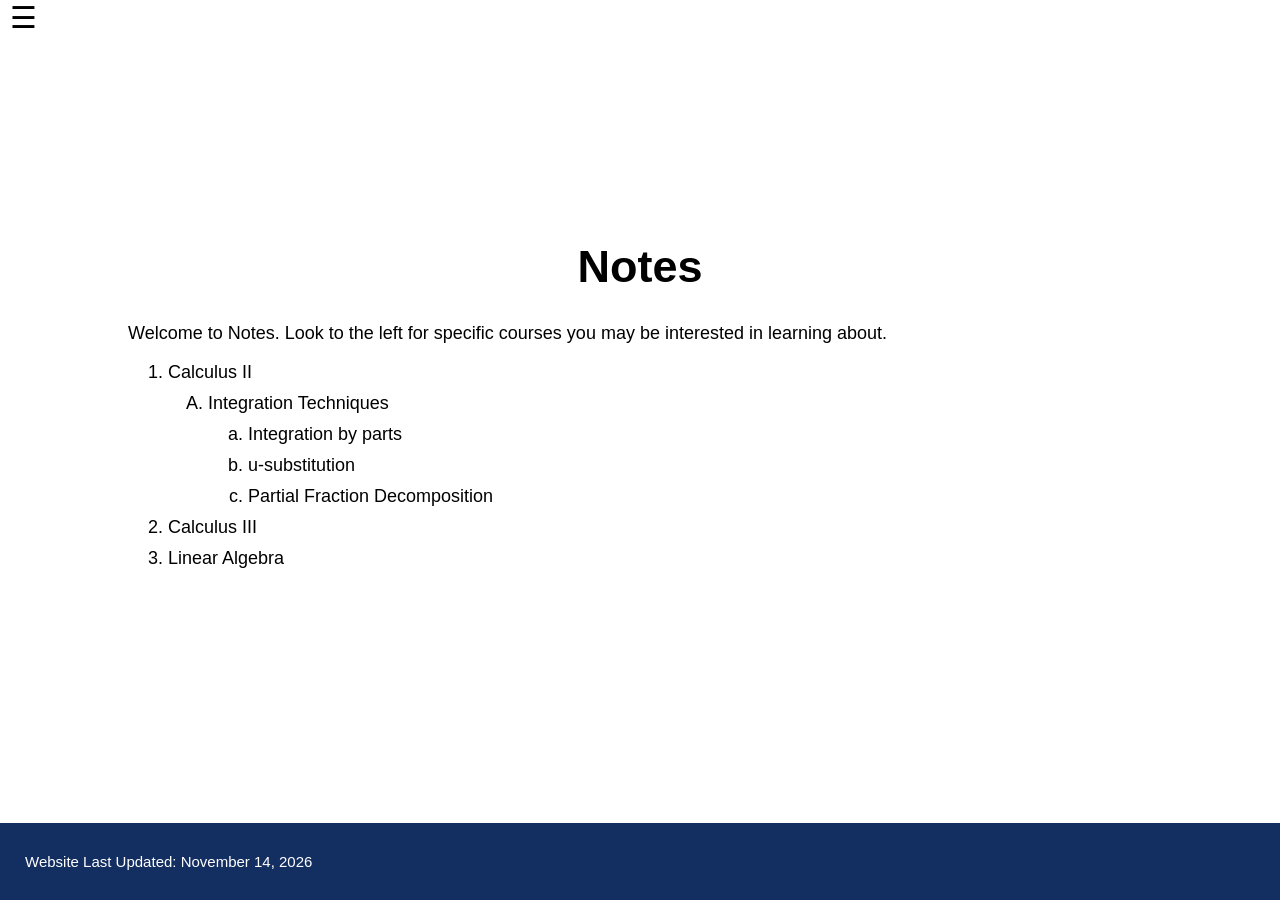
<file: index.html>
<!DOCTYPE html>
<html>
<meta name="viewport" content="width=device-width, initial-scale=1">
<head>
    <title>Notes in Tab</title>
    <!-- <link rel="icon" type="image/x-icon" href="If_we_ever_make_a_logo.png"> -->
    <link rel="stylesheet" href="notes-theme.css">
</head> 

<body>

<!-- The following piece is necessary at the beginning of each of the HTML files so that the navigation works. -->
<script src="navigation.js"></script>
<main style="width: 80%; margin: auto;">
<!----------------------------------------------------------------->

<h1>Notes</h1>
<p>Welcome to Notes. Look to the left for specific courses you may be interested in learning about.</p>

<ol>
    <li>Calculus II</li>
    <ol type="A">
        <li>Integration Techniques</li>
        <ol type="a">
            <li>Integration by parts</li>
            <li>u-substitution</li>
            <li>Partial Fraction Decomposition</li>
        </ol>
    </ol>
    <li>Calculus III</li>
    <li>Linear Algebra</li>
</ol>

<script src="footer.js"></script>
</main>
</body>
</html>
</file>
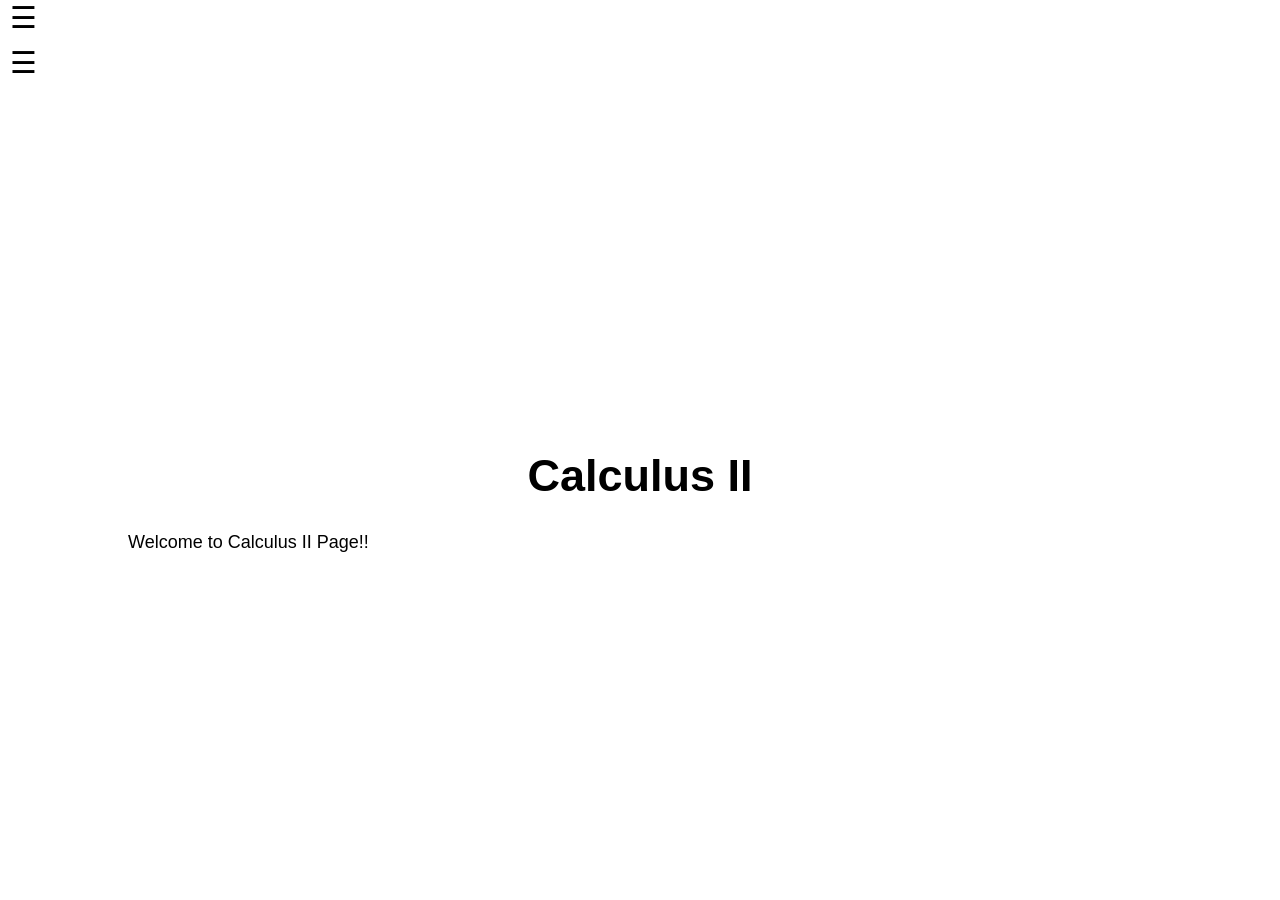
<file: Calculus_II_Main.html>
<!DOCTYPE html>
<html>
    <head>
        <title>Notes in Tab</title>
        <!-- <link rel="icon" type="image/x-icon" href="If_we_ever_make_a_logo.png"> -->
    </head> <meta name="viewport" content="width=device-width, initial-scale=1">
    <style>
        h1{font-size: 2.5em;text-align:center;}
        h2{font-size: 1.875em;}
        h3{font-size: 1.5em;}
        p{font-size: 1em;}

        body {
        height: 100%;
        margin: 0;
        font-family: "Arial";
        font-size: 18px;
        min-height: 100vh;
        display: flex;
        flex-direction: column;
        } 

        li {padding-bottom: 10px;}
    </style>

<body>

<!-- The following piece is necessary at the beginning of each of the HTML files so that the navigation works. -->

<script src="navigation.js"></script>
<script>
    function openNav() {
    document.getElementById("mySidenav").style.width = "30%";
    }
    function closeNav() {
    document.getElementById("mySidenav").style.width = "0";
    }
</script>
<span style="font-size:30px;cursor:pointer;padding: 10px;" onclick="openNav()">&#9776; </span>
<main style="width: 80%; margin: auto;">

<!----------------------------------------------------------------->


<h1>Calculus II</h1>
<p>Welcome to Calculus II Page!!</p>

</main>
</body>
</html>
</file>
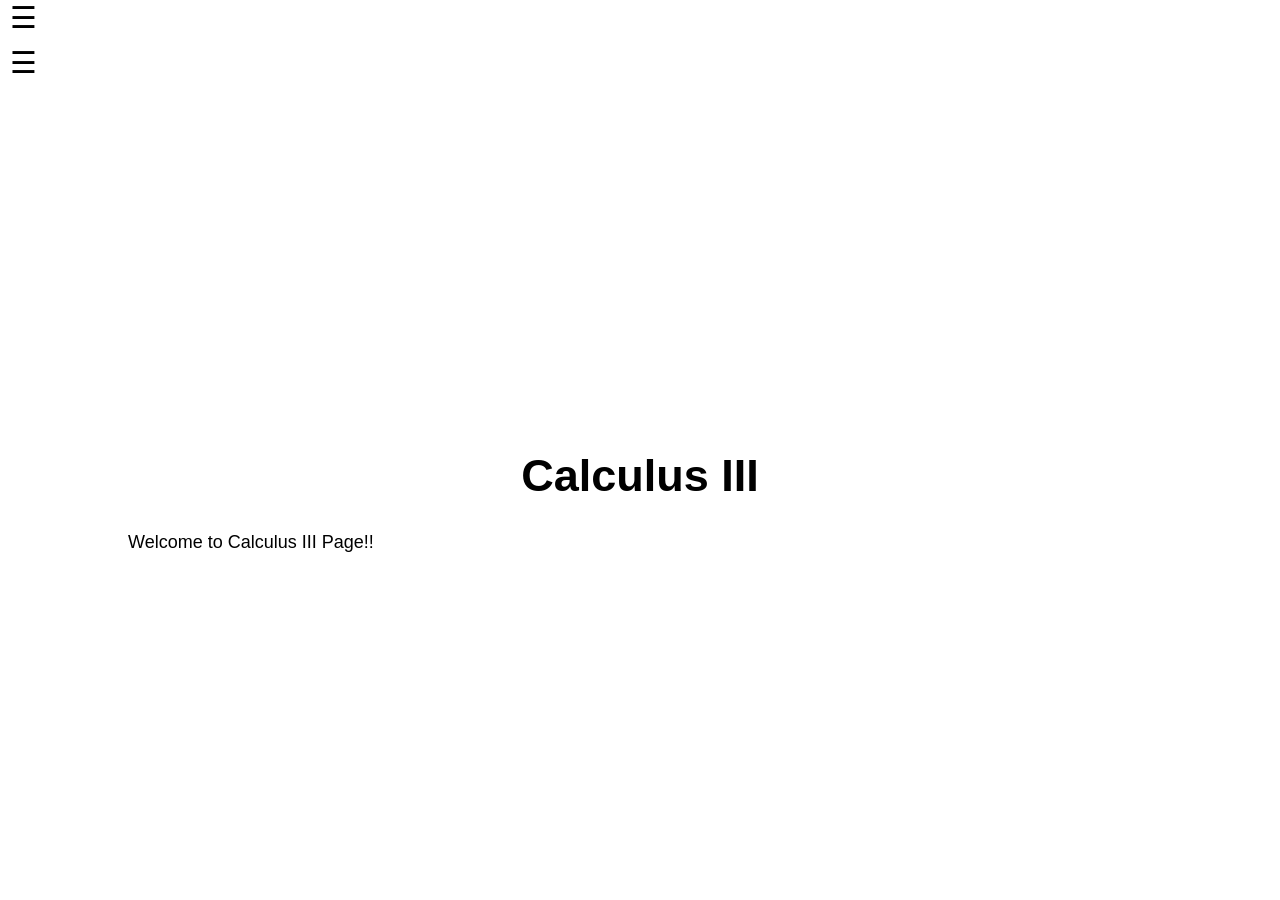
<file: Calculus_III_Main.html>
<!DOCTYPE html>
<html>
    <head>
        <title>Notes in Tab</title>
        <!-- <link rel="icon" type="image/x-icon" href="If_we_ever_make_a_logo.png"> -->
    </head> <meta name="viewport" content="width=device-width, initial-scale=1">
    <style>
        h1{font-size: 2.5em;text-align:center;}
        h2{font-size: 1.875em;}
        h3{font-size: 1.5em;}
        p{font-size: 1em;}

        body {
        height: 100%;
        margin: 0;
        font-family: "Arial";
        font-size: 18px;
        min-height: 100vh;
        display: flex;
        flex-direction: column;
        } 

        li {padding-bottom: 10px;}
    </style>

<body>

<!-- The following piece is necessary at the beginning of each of the HTML files so that the navigation works. -->

<script src="navigation.js"></script>
<script>
    function openNav() {
    document.getElementById("mySidenav").style.width = "30%";
    }
    function closeNav() {
    document.getElementById("mySidenav").style.width = "0";
    }
</script>
<span style="font-size:30px;cursor:pointer;padding: 10px;" onclick="openNav()">&#9776; </span>
<main style="width: 80%; margin: auto;">

<!----------------------------------------------------------------->


<h1>Calculus III</h1>
<p>Welcome to Calculus III Page!!</p>

</main>
</body>
</html>
</file>
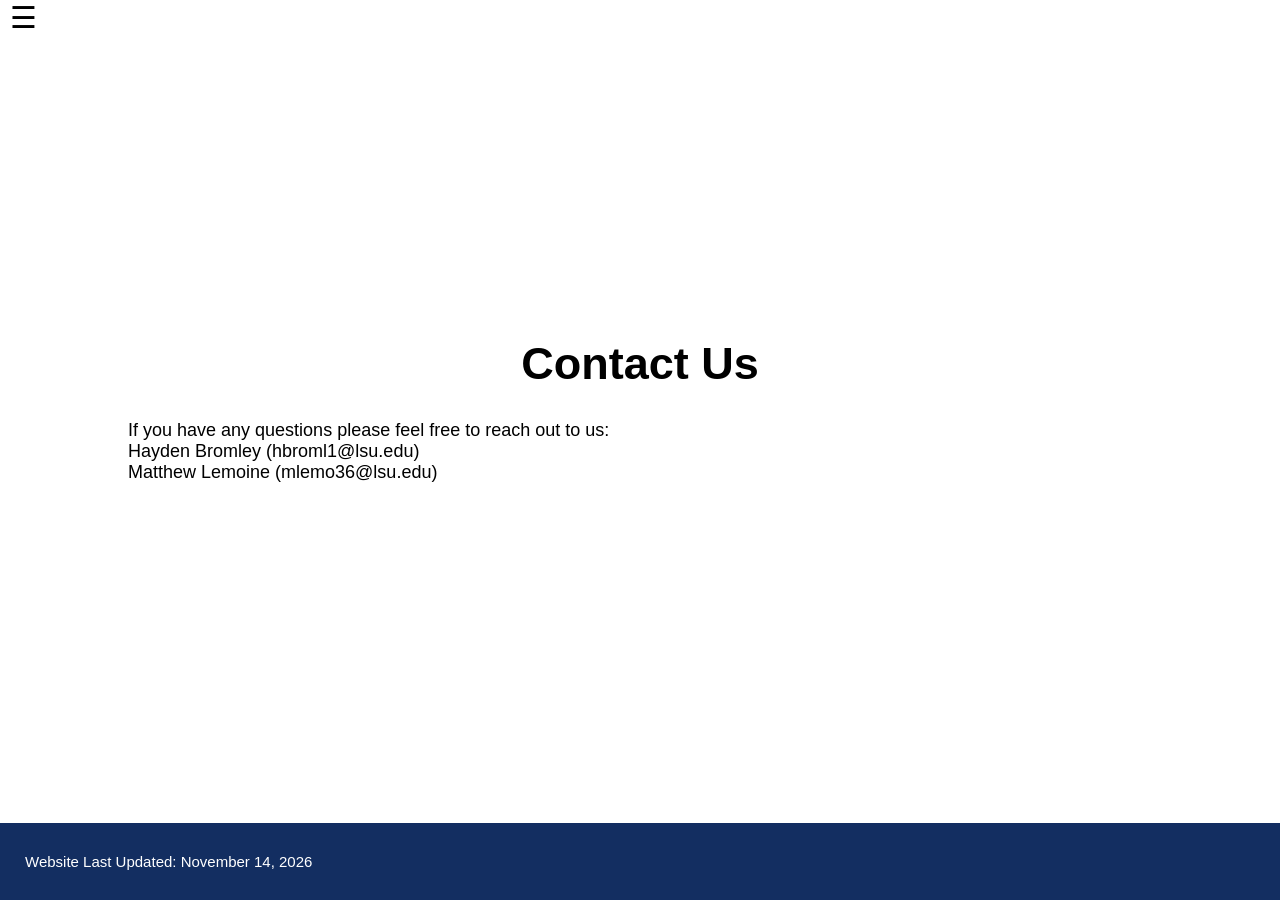
<file: Contact.html>
<!DOCTYPE html>
<html>
<meta name="viewport" content="width=device-width, initial-scale=1">
<head>
    <title>Notes in Tab</title>
    <!-- <link rel="icon" type="image/x-icon" href="If_we_ever_make_a_logo.png"> -->
    <link rel="stylesheet" href="notes-theme.css">
</head> 

<body>

<!-- The following piece is necessary at the beginning of each of the HTML files so that the navigation works. -->
<script src="navigation.js"></script>
<main style="width: 80%; margin: auto;">
<!----------------------------------------------------------------->

<h1>Contact Us</h1>
<p>
    If you have any questions please feel free to reach out to us:<br>
    Hayden Bromley (hbroml1@lsu.edu) <br>
    Matthew Lemoine (mlemo36@lsu.edu)
</p>

<script src="footer.js"></script>

</main>
</body>
</html>
</file>
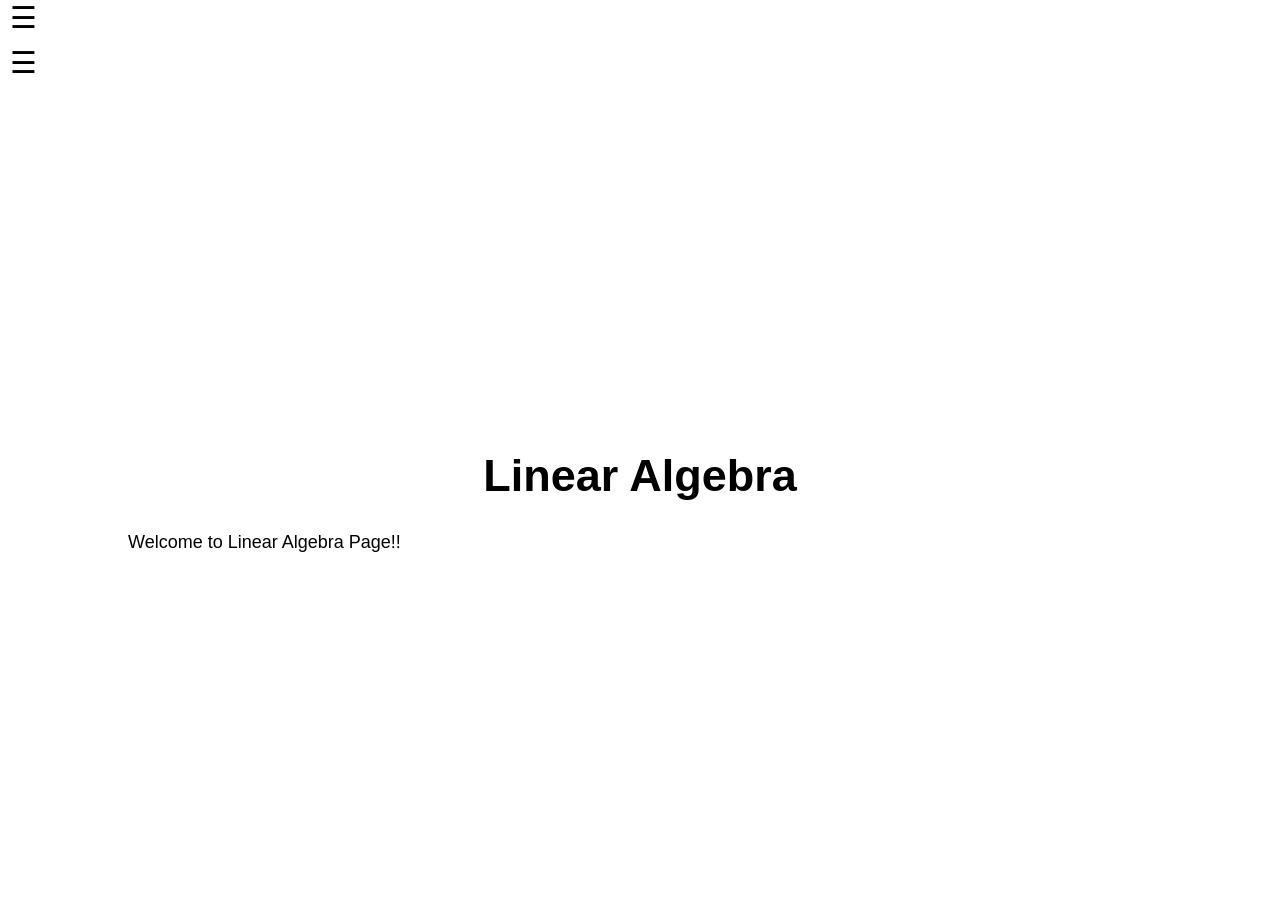
<file: Linear_Algebra_Main.html>
<!DOCTYPE html>
<html>
    <head>
        <title>Notes in Tab</title>
        <!-- <link rel="icon" type="image/x-icon" href="If_we_ever_make_a_logo.png"> -->
    </head> <meta name="viewport" content="width=device-width, initial-scale=1">
    <style>
        h1{font-size: 2.5em;text-align:center;}
        h2{font-size: 1.875em;}
        h3{font-size: 1.5em;}
        p{font-size: 1em;}

        body {
        height: 100%;
        margin: 0;
        font-family: "Arial";
        font-size: 18px;
        min-height: 100vh;
        display: flex;
        flex-direction: column;
        } 

        li {padding-bottom: 10px;}
    </style>

<body>

<!-- The following piece is necessary at the beginning of each of the HTML files so that the navigation works. -->

<script src="navigation.js"></script>
<script>
    function openNav() {
    document.getElementById("mySidenav").style.width = "30%";
    }
    function closeNav() {
    document.getElementById("mySidenav").style.width = "0";
    }
</script>
<span style="font-size:30px;cursor:pointer;padding: 10px;" onclick="openNav()">&#9776; </span>
<main style="width: 80%; margin: auto;">

<!----------------------------------------------------------------->


<h1>Linear Algebra</h1>
<p>Welcome to Linear Algebra Page!!</p>

</main>
</body>
</html>
</file>
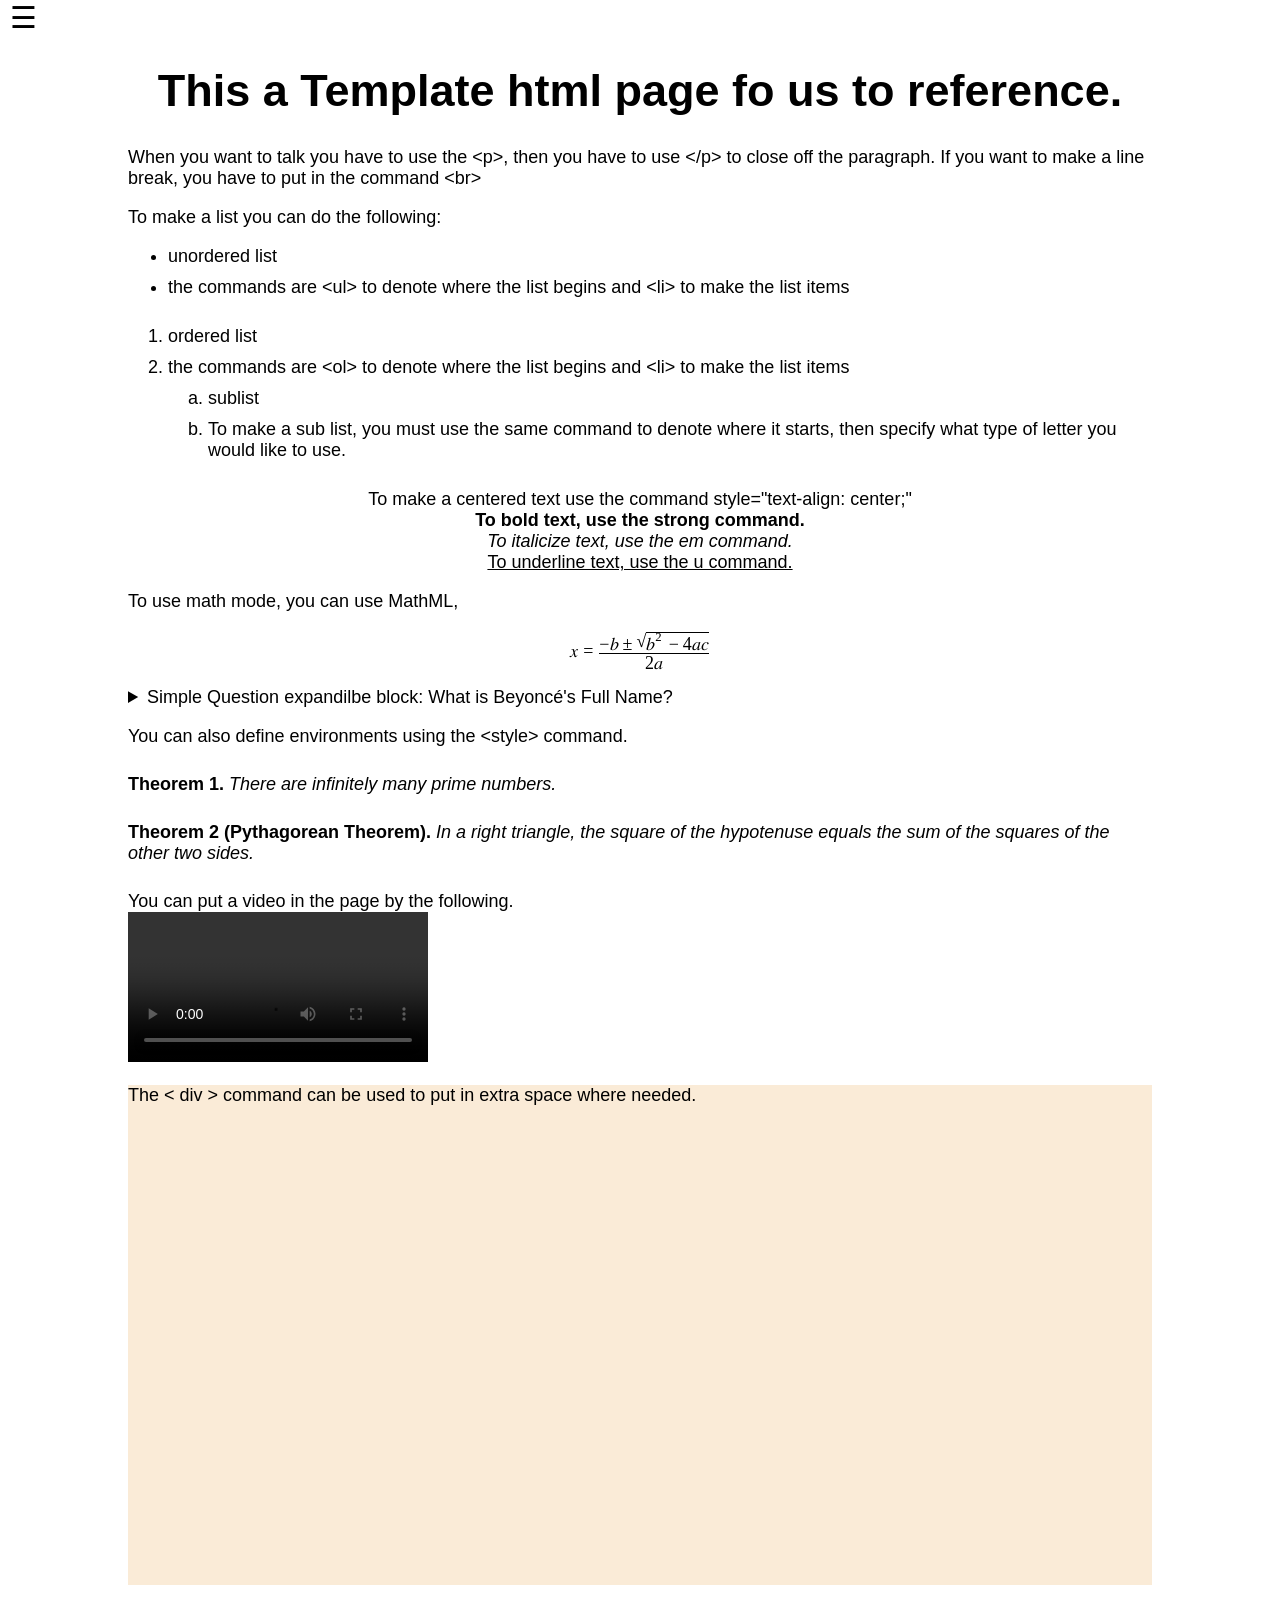
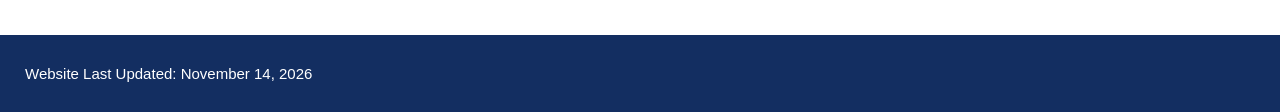
<file: TEMPLATE.html>
<!DOCTYPE html>
<html>
<html>
<meta name="viewport" content="width=device-width, initial-scale=1">
<head>
    <title>Notes in Tab</title>
    <!-- <link rel="icon" type="image/x-icon" href="If_we_ever_make_a_logo.png"> -->
    <link rel="stylesheet" href="notes-theme.css">
</head> 

<body>

<!-- The following piece is necessary at the beginning of each of the HTML files so that the navigation works. -->
<script src="navigation.js"></script>
<main style="width: 80%; margin: auto;">
<!----------------------------------------------------------------->

<h1>This a Template html page fo us to reference.</h1>
<p>
    When you want to talk you have to use the &lt;p&gt;, then you have to use &lt;/p&gt; to close off the paragraph.

    If you want to make a line break, you have to put in the command &lt;br&gt;
</p>

<p>
    To make a list you can do the following:
    <ul>
        <li>unordered list</li>
        <li>the commands are &lt;ul&gt; to denote where the list begins and &lt;li&gt; to make the list items</li>
    </ul>

    <ol>
        <li>ordered list</li>
        <li>the commands are &lt;ol&gt; to denote where the list begins and &lt;li&gt; to make the list items</li>
        <ol type="a">
            <li>sublist</li>
            <li>To make a sub list, you must use the same command to denote where it starts, then specify what type of letter you would like to use.</li>
        </ol>
    </ol>
</p>

<p style="text-align: center;">
    To make a centered text use the command style="text-align: center;" <br>
    <strong>To bold text, use the strong command.</strong> <br>
    <em>To italicize text, use the em command.</em> <br>
    <u>To underline text, use the u command.</u>
</p>

<p>
    To use math mode, you can use MathML, <br>
    <div style="text-align: center;">
        <math display="block">
        <mi>x</mi>
        <mo>=</mo>
        <mfrac>
            <mrow>
            <mo>&#x2212;</mo><mi>b</mi>
            <mo>&#x00B1;</mo>
            <msqrt>
                <msup><mi>b</mi><mn>2</mn></msup>
                <mo>&#x2212;</mo>
                <mn>4</mn><mi>a</mi><mi>c</mi>
            </msqrt>
            </mrow>
            <mrow>
            <mn>2</mn><mi>a</mi>
            </mrow>
        </mfrac>
        </math>
    </div>
</p>

<details>
    <summary>Simple Question expandilbe block: What is Beyonc&eacute;'s Full Name?</summary>
    <p>Beyonc&eacute; Giselle Knowles-Carter</p>
</details>

<p>
    You can also define environments using the &lt;style&gt; command.

    <style>
        .theorem {
        display: block;
        margin: 1.5em 0;
        font-style: italic;
        counter-increment: theorem;
        }

        /* Standard numbered theorem */
        .theorem::before {
        content: "Theorem " counter(theorem) ". ";
        font-weight: bold;
        font-style: normal;
        }

        /* Named theorem (uses the custom data-name attribute) */
        .theorem[data-name]::before {
        content: "Theorem " counter(theorem) " (" attr(data-name) "). ";
        font-weight: bold;
        font-style: normal;
        }
    </style>

    <!-- Standard Theorem -->
    <div class="theorem">
    There are infinitely many prime numbers.
    </div>

    <!-- Named Theorem -->
    <div class="theorem" data-name="Pythagorean Theorem">
    In a right triangle, the square of the hypotenuse equals the sum of the squares of the other two sides.
    </div>
</p>

<p>
    You can put a video in the page by the following. <br>

    <video width="width: 400" controls>
        <source src="Videos/big_buck_bunny.mp4" type="video/mp4">
        Your browser does not support HTML video.
    </video>
</p>

<div style="height: 500px; background-color: antiquewhite;">
    <p>
        The &lt; div &gt; command can be used to put in extra space where needed.
    </p>
</div>


<script src="footer.js"></script>
</main>
</body>
</html>
</file>
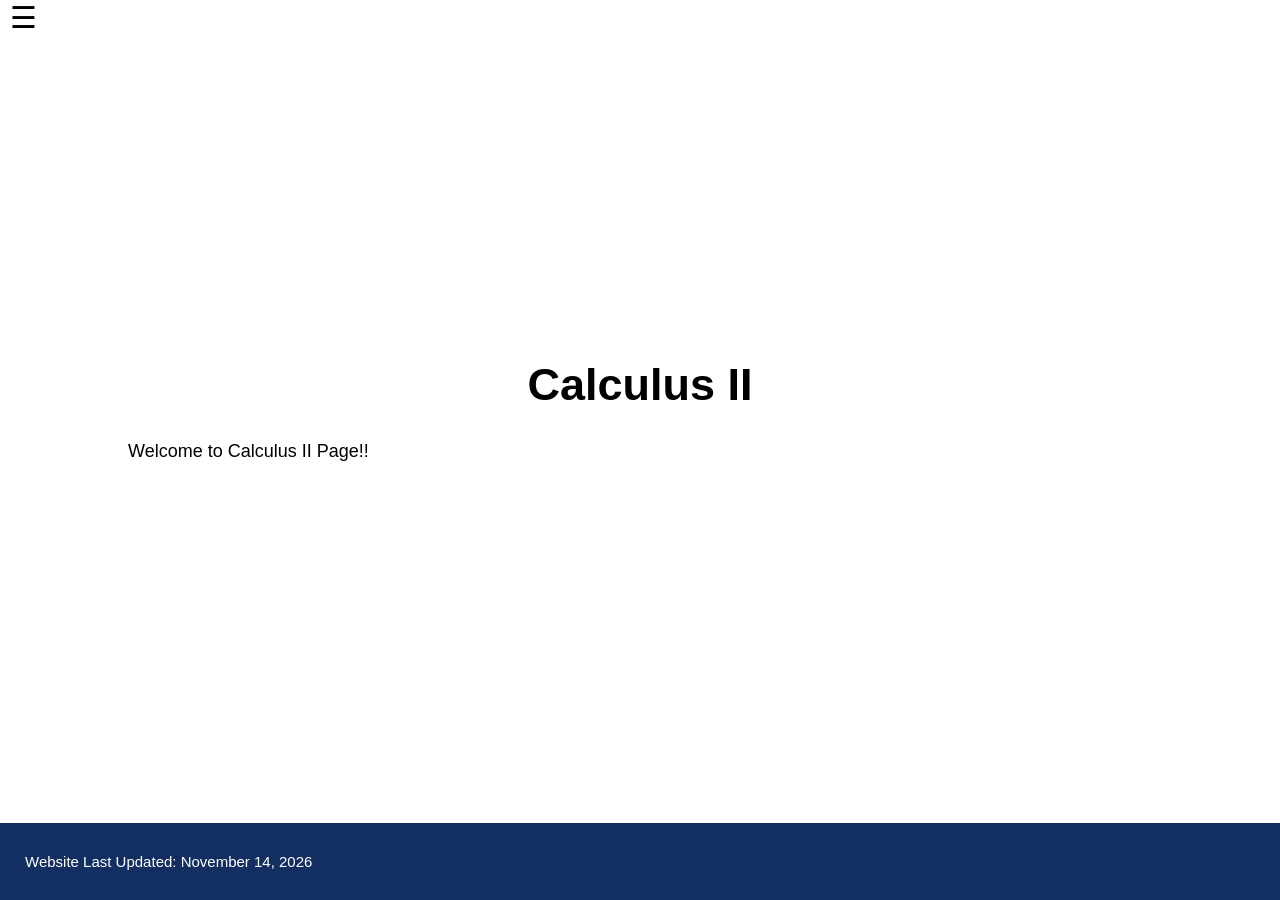
<file: Calculus_II/Calculus_II_Main.html>
<!DOCTYPE html>
<html>
<meta name="viewport" content="width=device-width, initial-scale=1">
<head>
    <title>Notes in Tab</title>
    <!-- <link rel="icon" type="image/x-icon" href="If_we_ever_make_a_logo.png"> -->
    <link rel="stylesheet" href="../notes-theme.css">
</head> 

<body>

<!-- The following piece is necessary at the beginning of each of the HTML files so that the navigation works. -->
<script src="../navigation2.js"></script>
<main style="width: 80%; margin: auto;">
<!----------------------------------------------------------------->


<h1>Calculus II</h1>
<p>Welcome to Calculus II Page!!</p>

<script src="../footer.js"></script>
</main>
</body>
</html>
</file>
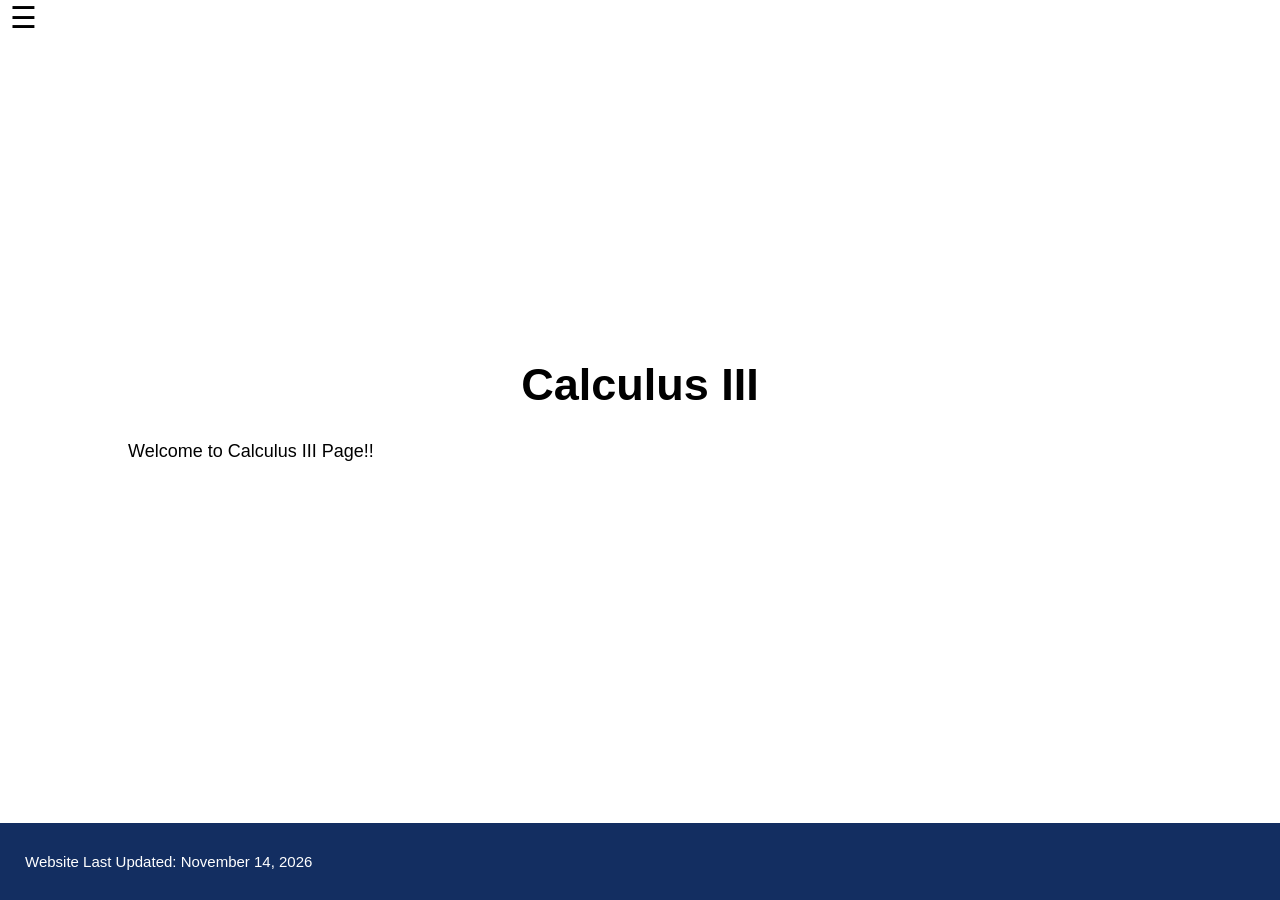
<file: Calculus_III/Calculus_III_Main.html>
<!DOCTYPE html>
<html>
<meta name="viewport" content="width=device-width, initial-scale=1">
<head>
    <title>Notes in Tab</title>
    <!-- <link rel="icon" type="image/x-icon" href="If_we_ever_make_a_logo.png"> -->
    <link rel="stylesheet" href="../notes-theme.css">
</head> 

<body>

<!-- The following piece is necessary at the beginning of each of the HTML files so that the navigation works. -->
<script src="../navigation2.js"></script>
<main style="width: 80%; margin: auto;">
<!----------------------------------------------------------------->


<h1>Calculus III</h1>
<p>Welcome to Calculus III Page!!</p>

<script src="../footer.js"></script>
</main>
</body>
</html>
</file>
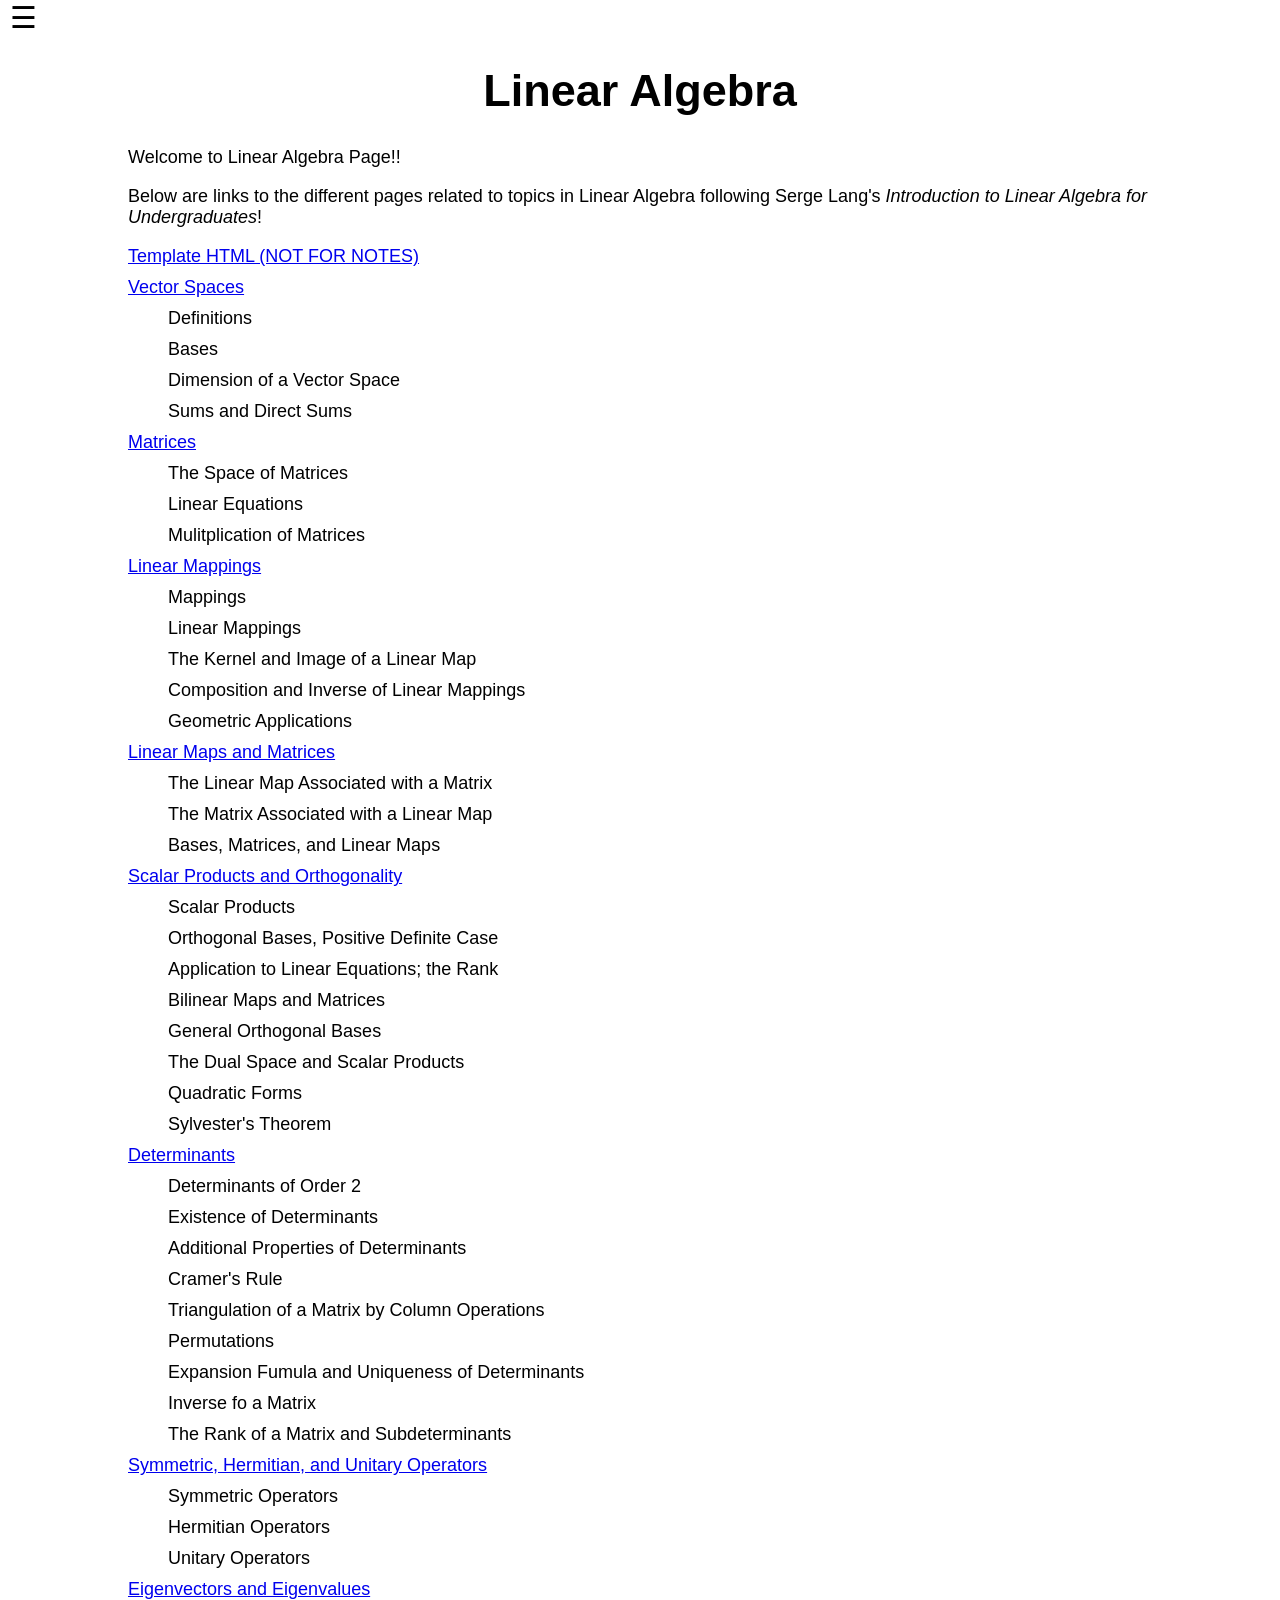
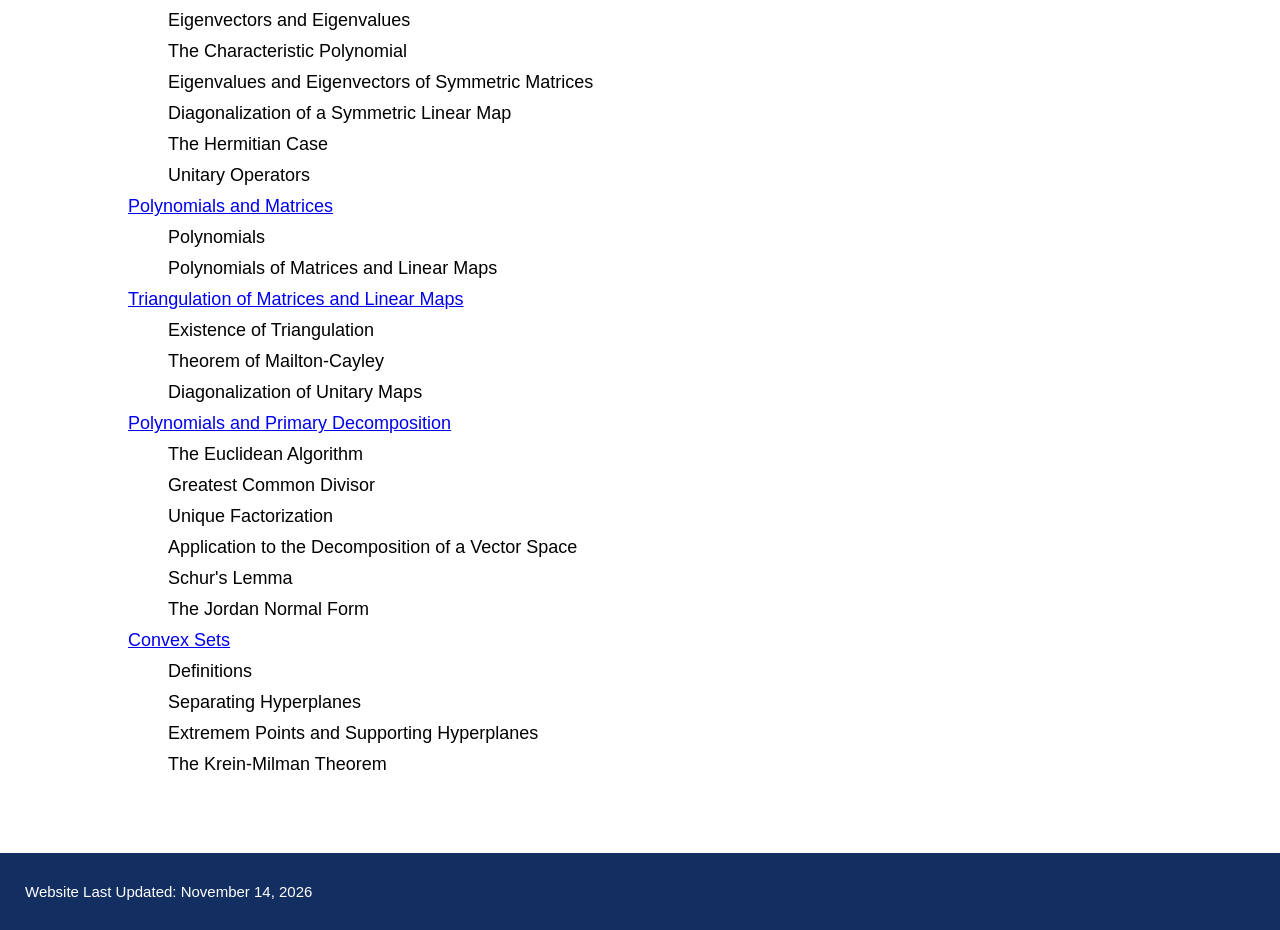
<file: Linear_Algebra/Linear_Algebra_Main.html>
<!DOCTYPE html>
<html>
<meta name="viewport" content="width=device-width, initial-scale=1">
<head>
    <title>Notes in Tab</title>
    <!-- <link rel="icon" type="image/x-icon" href="If_we_ever_make_a_logo.png"> -->
    <link rel="stylesheet" href="../notes-theme.css">
</head> 

<body>

<!-- The following piece is necessary at the beginning of each of the HTML files so that the navigation works. -->
<script src="../navigation2.js"></script>
<main style="width: 80%; margin: auto;">
<!----------------------------------------------------------------->


<h1>Linear Algebra</h1>
<p>Welcome to Linear Algebra Page!!</p>

<!-- I think a good book to follow for this Notes page would be Serge Lang's book Introduction to Linear Algebra for Undergraduates
https://users.math.msu.edu/users/parker/309/Lang-linear-algebra.pdf 
-->

<p>
    Below are links to the different pages related to topics in Linear Algebra following Serge Lang's <em>Introduction to Linear Algebra for Undergraduates</em>!
</p>

<p>
    <dl>
        <dt><a href="../TEMPLATE.html">Template HTML (NOT FOR NOTES)</a></dt>
        <dt><a href="Vector_spaces.html">Vector Spaces</a></dt>
            <dd>Definitions</dd>
            <dd>Bases</dd>
            <dd>Dimension of a Vector Space</dd>
            <dd>Sums and Direct Sums</dd>
        <dt><a href="Matrices.html">Matrices</a></dt>
            <dd>The Space of Matrices</dd>
            <dd>Linear Equations</dd>
            <dd>Mulitplication of Matrices</dd>
        <dt><a href="Linear_Mappings.html">Linear Mappings</a></dt>
            <dd>Mappings</dd>
            <dd>Linear Mappings</dd>
            <dd>The Kernel and Image of a Linear Map</dd>
            <dd>Composition and Inverse of Linear Mappings</dd>
            <dd>Geometric Applications</dd>
        <dt><a href="dtnear_Maps_and_Matrices.html">Linear Maps and Matrices</a></dt>
            <dd>The Linear Map Associated with a Matrix</dd>
            <dd>The Matrix Associated with a Linear Map</dd>
            <dd>Bases, Matrices, and Linear Maps</dd>
        <dt><a href="Scalar_Products.html">Scalar Products and Orthogonality</a></dt>
            <dd>Scalar Products</dd>
            <dd>Orthogonal Bases, Positive Definite Case</dd>
            <dd>Application to Linear Equations; the Rank</dd>
            <dd>Bilinear Maps and Matrices</dd>
            <dd>General Orthogonal Bases</dd>
            <dd>The Dual Space and Scalar Products</dd>
            <dd>Quadratic Forms</dd>
            <dd>Sylvester's Theorem</dd>
        <dt><a href="Determinants.html">Determinants</a></dt>
            <dd>Determinants of Order 2</dd>
            <dd>Existence of Determinants</dd>
            <dd>Additional Properties of Determinants</dd>
            <dd>Cramer's Rule</dd>
            <dd>Triangulation of a Matrix by Column Operations</dd>
            <dd>Permutations</dd>
            <dd>Expansion Fumula and Uniqueness of Determinants</dd>
            <dd>Inverse fo a Matrix</dd>
            <dd>The Rank of a Matrix and Subdeterminants</dd>
        <dt><a href="Operators.html">Symmetric, Hermitian, and Unitary Operators</a></dt>
            <dd>Symmetric Operators</dd>
            <dd>Hermitian Operators</dd>
            <dd>Unitary Operators</dd>
        <dt><a href="Eigen.html">Eigenvectors and Eigenvalues</a></dt>
            <dd>Eigenvectors and Eigenvalues</dd>
            <dd>The Characteristic Polynomial</dd>
            <dd>Eigenvalues and Eigenvectors of Symmetric Matrices</dd>
            <dd>Diagonalization of a Symmetric Linear Map</dd>
            <dd>The Hermitian Case</dd>
            <dd>Unitary Operators</dd>
        <dt><a href="Polynomials_and_Matrices.html">Polynomials and Matrices</a></dt>
            <dd>Polynomials</dd>
            <dd>Polynomials of Matrices and Linear Maps</dd>
        <dt><a href="Triangulation.html">Triangulation of Matrices and Linear Maps</a></dt>
            <dd>Existence of Triangulation</dd>
            <dd>Theorem of Mailton-Cayley</dd>
            <dd>Diagonalization of Unitary Maps</dd>
        <dt><a href="Polynomials_and_decomp.html">Polynomials and Primary Decomposition</a></dt>
            <dd>The Euclidean Algorithm</dd>
            <dd>Greatest Common Divisor</dd>
            <dd>Unique Factorization</dd>
            <dd>Application to the Decomposition of a Vector Space</dd>
            <dd>Schur's Lemma</dd>
            <dd>The Jordan Normal Form</dd>
        <dt><a href="Convex_sets.html">Convex Sets</a></dt>
            <dd>Definitions</dd>
            <dd>Separating Hyperplanes</dd>
            <dd>Extremem Points and Supporting Hyperplanes</dd>
            <dd>The Krein-Milman Theorem</dd>
    </dl>
</p>

<script src="../footer.js"></script>

</main>
</body>
</html>
</file>
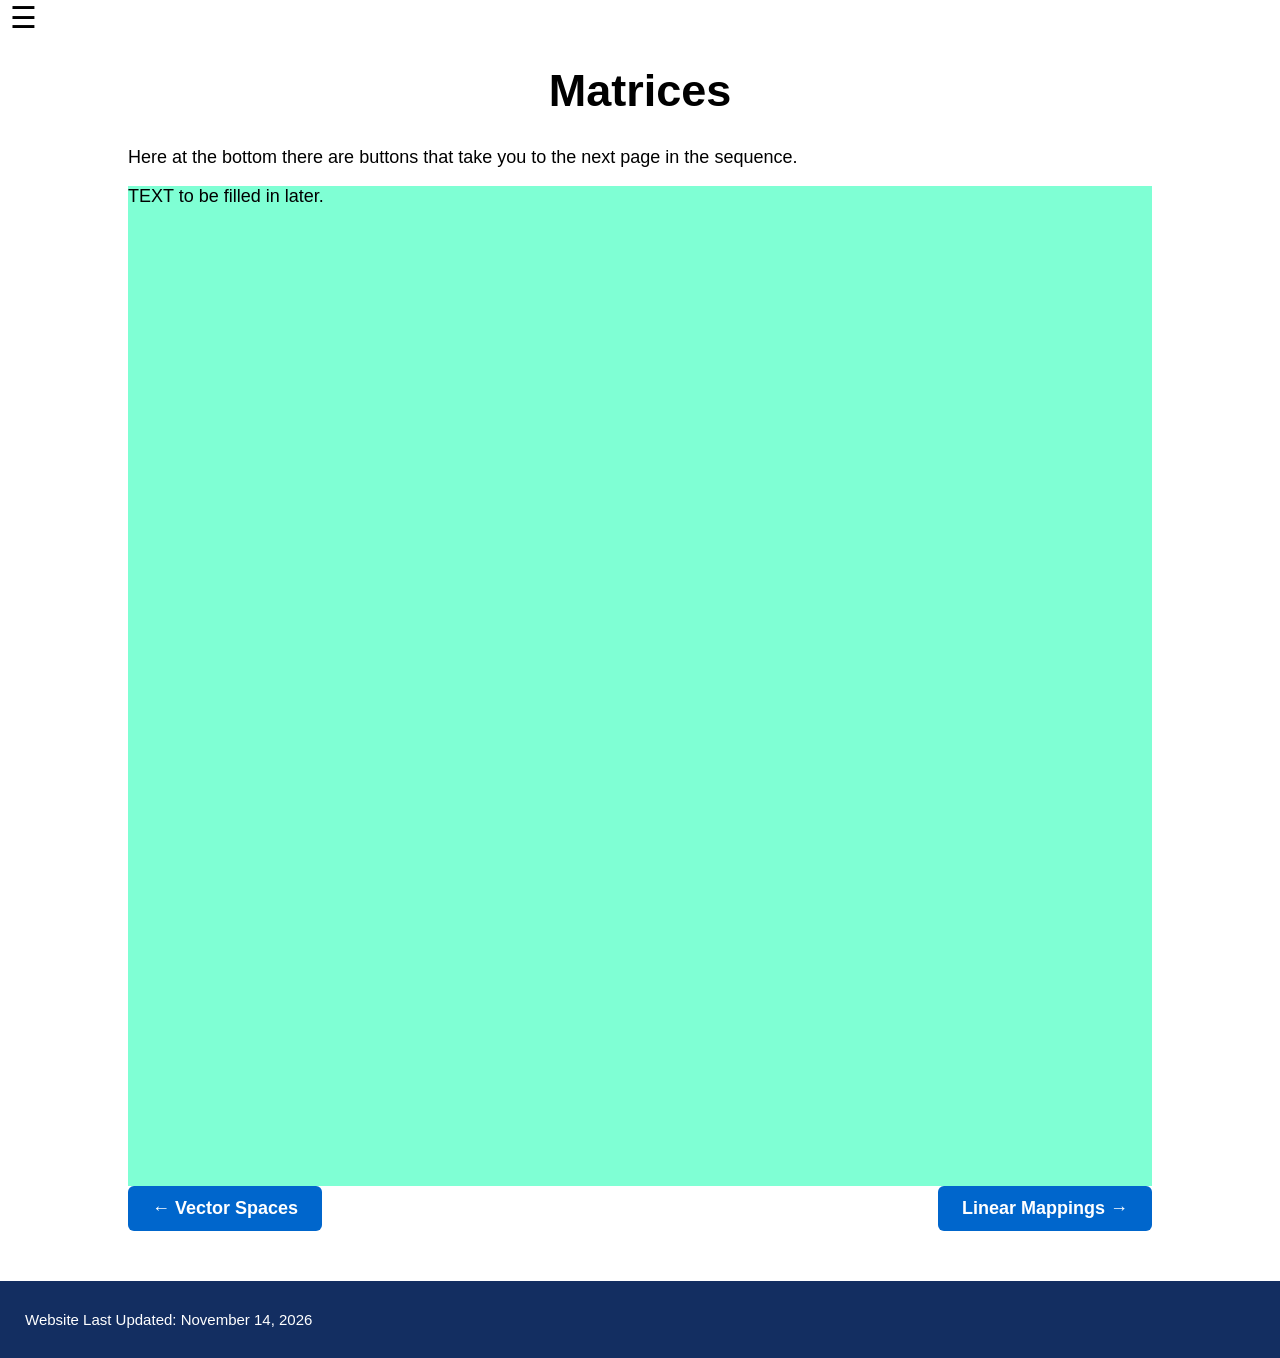
<file: Linear_Algebra/Matrices.html>
<!DOCTYPE html>
<html>
<meta name="viewport" content="width=device-width, initial-scale=1">
<head>
    <title>Notes in Tab</title>
    <!-- <link rel="icon" type="image/x-icon" href="If_we_ever_make_a_logo.png"> -->
    <link rel="stylesheet" href="../notes-theme.css">
</head> 
<body>

<!-- The following piece is necessary at the beginning of each of the HTML files so that the navigation works. -->
<script src="../navigation2.js"></script>
<main style="width: 80%; margin: auto;">
<!----------------------------------------------------------------->


<h1>Matrices</h1>

<p>
    Here at the bottom there are buttons that take you to the next page in the sequence.
</p>


<div style="height: 1000px; background-color: aquamarine;">
    <p>
        TEXT to be filled in later. 
    </p>
</div>

<!-- Placed at the bottom of the page -->
<footer style="display:flex; justify-content:space-between;">
<a href="Vector_spaces.html" class="prev-btn">&larr; Vector Spaces</a>
<a href="Linear_Mappings.html" class="next-btn">Linear Mappings &rarr;</a>
</footer>

<script src="../footer.js"></script>
</main>
</body>
</html>
</file>
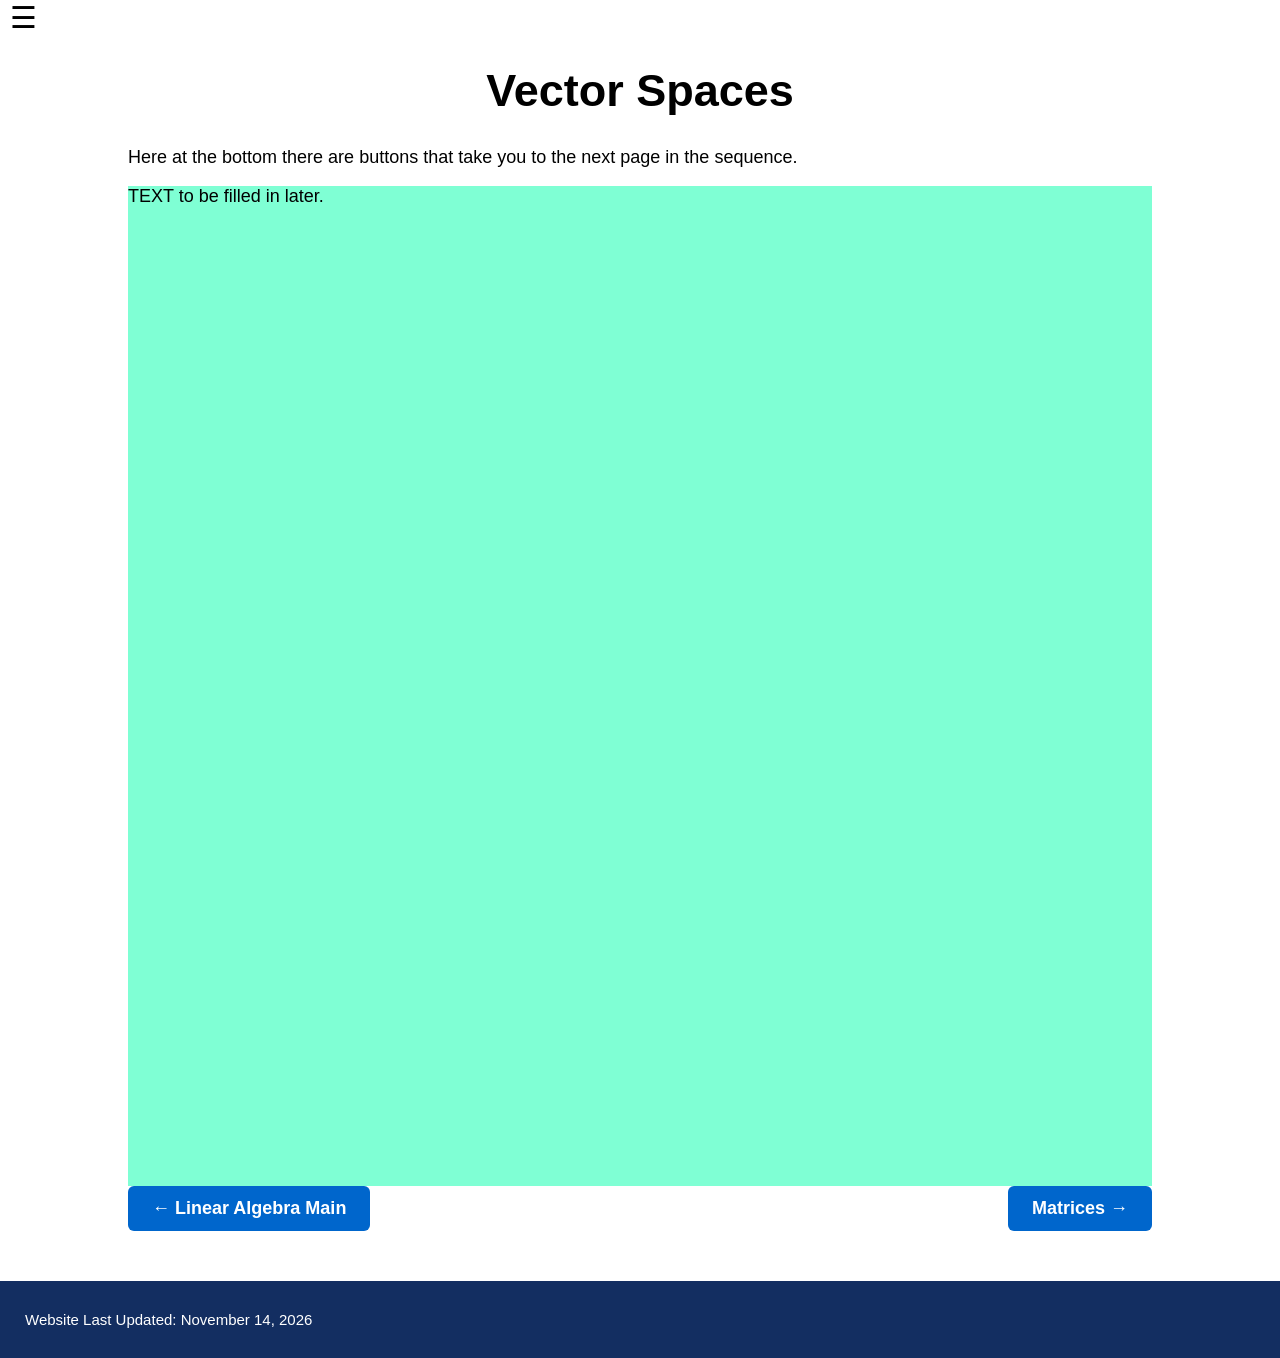
<file: Linear_Algebra/Vector_spaces.html>
<!DOCTYPE html>
<html>
<meta name="viewport" content="width=device-width, initial-scale=1">
<head>
    <title>Notes in Tab</title>
    <!-- <link rel="icon" type="image/x-icon" href="If_we_ever_make_a_logo.png"> -->
    <link rel="stylesheet" href="../notes-theme.css">
</head> 
<body>

<!-- The following piece is necessary at the beginning of each of the HTML files so that the navigation works. -->
<script src="../navigation2.js"></script>
<main style="width: 80%; margin: auto;">
<!----------------------------------------------------------------->


<h1>Vector Spaces</h1>

<p>
    Here at the bottom there are buttons that take you to the next page in the sequence.
</p>


<div style="height: 1000px; background-color: aquamarine;">
    <p>
        TEXT to be filled in later. 
    </p>
</div>

<!-- Placed at the bottom of the page -->
<footer style="display:flex; justify-content:space-between;">
<a href="Linear_Algebra_Main.html" class="prev-btn">&larr; Linear Algebra Main</a>
<a href="Matrices.html" class="next-btn">Matrices &rarr;</a>
</footer>

<script src="../footer.js"></script>
</main>
</body>
</html>
</file>
<file: notes-theme.css>
h1{font-size: 2.5em;text-align:center;}
h2{font-size: 1.875em;}
h3{font-size: 1.5em;}
p{font-size: 1em;}

body {
height: 100%;
margin: 0;
font-family: "Arial";
font-size: 18px;
min-height: 100vh;
display: flex;
flex-direction: column;
} 

li {padding-bottom: 10px;}

dt {padding-bottom: 10px;}

dd {padding-bottom: 10px;}

.next-btn {
    display: inline-block;
    padding: 12px 24px;
    background-color: #0066cc;
    color: white;
    text-decoration: none;
    border-radius: 6px;
    font-family: sans-serif;
    font-weight: bold;
}

.next-btn:hover {
    background-color: #004c99;
}

.prev-btn {
    display: inline-block;
    padding: 12px 24px;
    background-color: #0066cc;
    color: white;
    text-decoration: none;
    border-radius: 6px;
    font-family: sans-serif;
    font-weight: bold;
}

.prev-btn:hover {
    background-color: #004c99;
}
</file>
